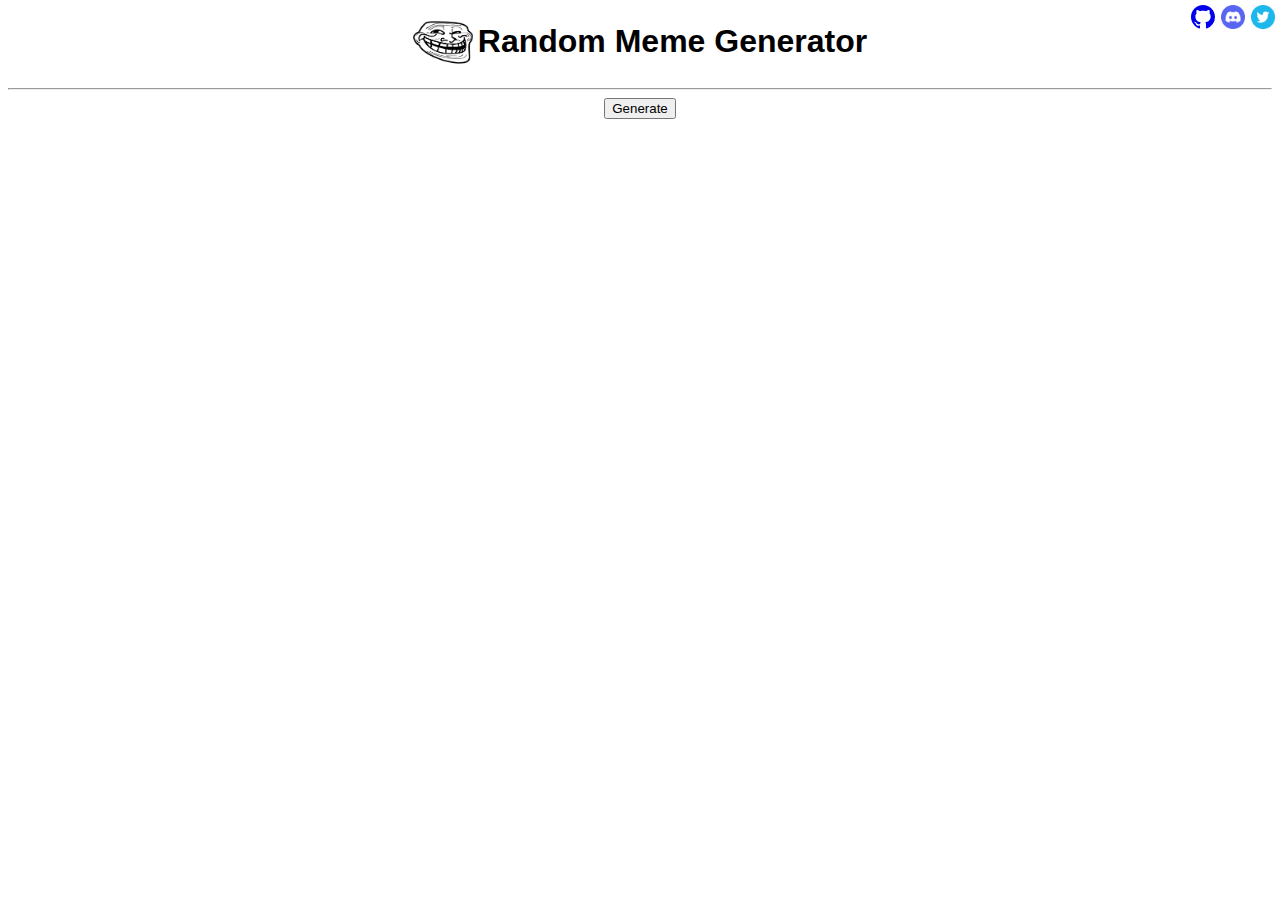
<file: index.html>
<!DOCTYPE html>
<html lang="en">
<head>
    <meta charset="UTF-8">
    <meta http-equiv="X-UA-Compatible" content="IE=edge">
    <meta name="viewport" content="width=device-width, initial-scale=1.0">
    <meta name="title" content="Random Meme Generator">
    <meta name="description" content="funny troll haha xd meme generator real">
    <meta name="theme-color" content="#ffffff">
    <meta property="og:type" content="website">
    <meta property="og:url" content="https://www.tomfoolery.cf/">
    <meta property="og:title" content="Random Meme Generator">
    <meta property="og:description" content="funny troll haha xd meme generator real">
    <meta property="og:image" content="https://www.tomfoolery.cf/thetroll.png">
    <meta property="twitter:card" content="summary_large_image">
    <meta property="twitter:url" content="https://www.tomfoolery.cf/">
    <meta property="twitter:title" content="Random Meme Generator">
    <meta property="twitter:description" content="funny troll haha xd meme generator real">
    <meta property="twitter:image" content="https://www.tomfoolery.cf/thetroll.png">
    <link rel="stylesheet" href="style.css">
    <link rel="shortcut icon" href="https://www.recon.best/asset/assets/img/favicon.ico" type="image/x-icon">
    <title>Meme Generator</title>
</head>
<body>
    <a href="https://github.com/OfficialB/tomfoolery.cf-src"><svg xmlns="http://www.w3.org/2000/svg" width="24" height="24" fill="currentColor" class="socialGitHub" viewBox="0 0 16 16"><path d="M8 0C3.58 0 0 3.58 0 8c0 3.54 2.29 6.53 5.47 7.59.4.07.55-.17.55-.38 0-.19-.01-.82-.01-1.49-2.01.37-2.53-.49-2.69-.94-.09-.23-.48-.94-.82-1.13-.28-.15-.68-.52-.01-.53.63-.01 1.08.58 1.23.82.72 1.21 1.87.87 2.33.66.07-.52.28-.87.51-1.07-1.78-.2-3.64-.89-3.64-3.95 0-.87.31-1.59.82-2.15-.08-.2-.36-1.02.08-2.12 0 0 .67-.21 2.2.82.64-.18 1.32-.27 2-.27.68 0 1.36.09 2 .27 1.53-1.04 2.2-.82 2.2-.82.44 1.1.16 1.92.08 2.12.51.56.82 1.27.82 2.15 0 3.07-1.87 3.75-3.65 3.95.29.25.54.73.54 1.48 0 1.07-.01 1.93-.01 2.2 0 .21.15.46.55.38A8.012 8.012 0 0 0 16 8c0-4.42-3.58-8-8-8z"/></svg></a>
    <a href="https://discord.gg/AP2hSQTDuVb"><img src="disc.png" width="24" height="24" alt="Discord Logo" class="socialDiscord"></a>
    <a href="https://twitter.com/church_of_b"><img src="twt.png" width="24" height="24" alt="Twitter Logo" class="social"></a>
	<h1 class="logo1"><img src="thetroll.png" width="65" height="45" alt="Trolface" class="logo1">Random Meme Generator</h1><hr />
    <button onclick="generateMeme()">Generate</button>
	<div id="meme-container"></div>
    <script src="api.js"></script>
</body>
</html>
</file>
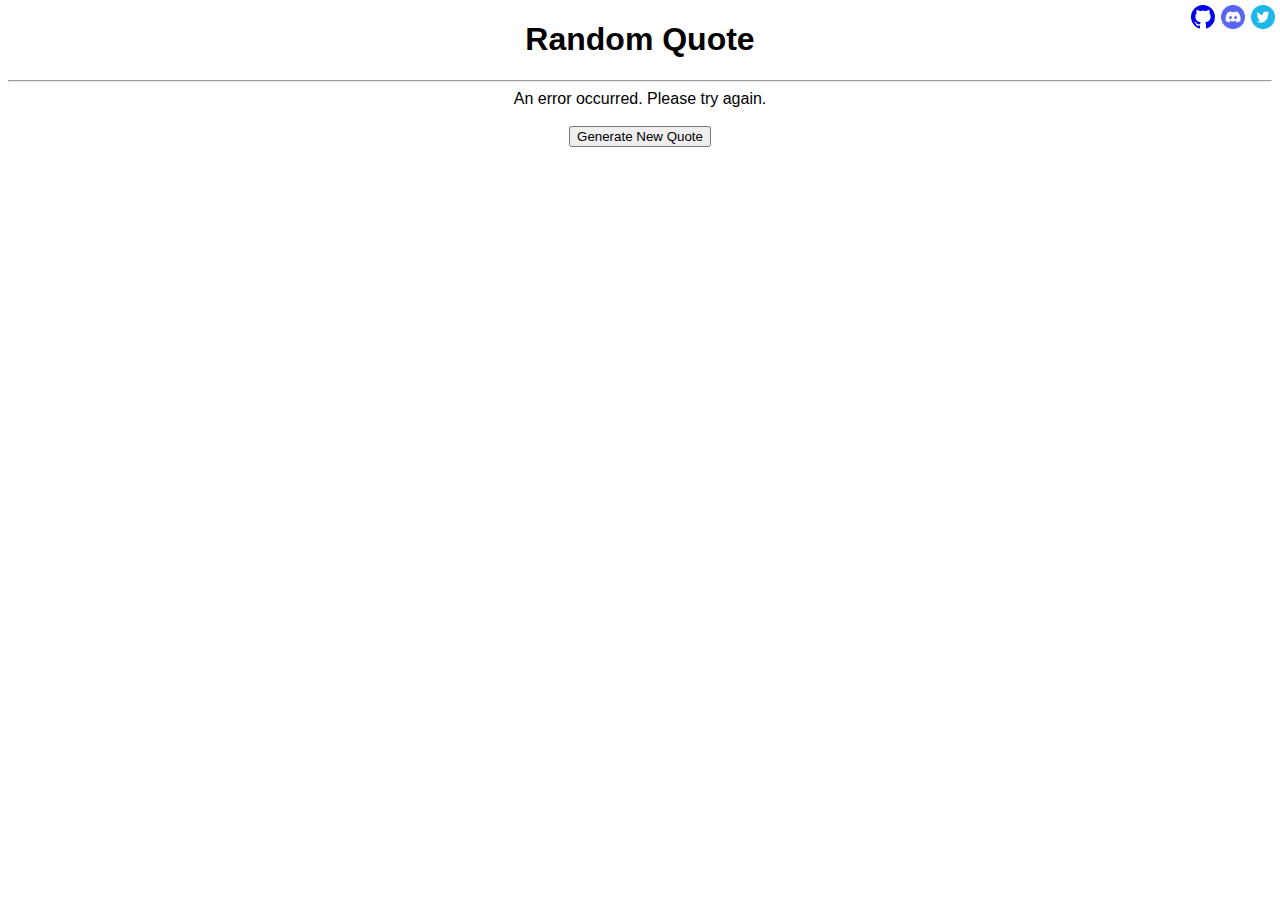
<file: quote.html>
<!DOCTYPE html>
<html lang="en">
<head>
    <meta charset="UTF-8">
    <meta http-equiv="X-UA-Compatible" content="IE=edge">
    <meta name="viewport" content="width=device-width, initial-scale=1.0">
    <meta name="theme-color" content="#ffffff">
    <meta property="og:type" content="website">
    <meta property="og:url" content="https://www.tomfoolery.cf/quote.html">
    <meta property="og:title" content="Random Quote Generator">
    <meta property="og:description" content="Quote Generator">
    <meta property="og:image" content="https://www.tomfoolery.cf/quote.png">
    <meta property="twitter:card" content="summary_large_image">
    <meta property="twitter:url" content="https://www.tomfoolery.cf/quote.html">
    <meta property="twitter:title" content="Random Quote Generator">
    <meta property="twitter:description" content="Quote Generator">
    <meta property="twitter:image" content="https://www.tomfoolery.cf/quote.png">
    <link rel="stylesheet" href="style.css">
    <title>Quote Generator</title>
</head>
<body>
    <a href="https://github.com/OfficialB/tomfoolery.cf-src"><svg xmlns="http://www.w3.org/2000/svg" width="24" height="24" fill="currentColor" class="socialGitHub" viewBox="0 0 16 16"><path d="M8 0C3.58 0 0 3.58 0 8c0 3.54 2.29 6.53 5.47 7.59.4.07.55-.17.55-.38 0-.19-.01-.82-.01-1.49-2.01.37-2.53-.49-2.69-.94-.09-.23-.48-.94-.82-1.13-.28-.15-.68-.52-.01-.53.63-.01 1.08.58 1.23.82.72 1.21 1.87.87 2.33.66.07-.52.28-.87.51-1.07-1.78-.2-3.64-.89-3.64-3.95 0-.87.31-1.59.82-2.15-.08-.2-.36-1.02.08-2.12 0 0 .67-.21 2.2.82.64-.18 1.32-.27 2-.27.68 0 1.36.09 2 .27 1.53-1.04 2.2-.82 2.2-.82.44 1.1.16 1.92.08 2.12.51.56.82 1.27.82 2.15 0 3.07-1.87 3.75-3.65 3.95.29.25.54.73.54 1.48 0 1.07-.01 1.93-.01 2.2 0 .21.15.46.55.38A8.012 8.012 0 0 0 16 8c0-4.42-3.58-8-8-8z"/></svg></a>
    <a href="https://discord.gg/AP2hSQTDuVb"><img src="disc.png" width="24" height="24" alt="Discord Logo" class="socialDiscord"></a>
    <a href="https://twitter.com/church_of_b"><img src="twt.png" width="24" height="24" alt="Twitter Logo" class="social"></a>
    <h1>Random Quote</h1><hr />
    <div id="quote"></div>
    <br>
    <button onclick="getQuote()">Generate New Quote</button>
    <script src="quote.js"></script>
</body>
</html>
</file>
<file: style.css>
* {
    font-family: sans-serif;
    text-align: center;
}
/* Social CSS */
.social {
    position: absolute; 
    right: 5px;
    top: 5px;
}
.socialDiscord {
    position: absolute;
    right: 35px;
    top: 5px;
}
.socialGitHub {
    position: absolute;
    right: 65px;
    top: 5px;
}
/* End Social CSS */

.logo1 {
    vertical-align: middle;
}

/* Begin Custom Scrollbar */

/* Firefox */
* {
    scrollbar-width: thin;
    scrollbar-color: #303030 #DFE9EB;
  }
  
  /* Chrome, Edge and Safari */
  *::-webkit-scrollbar {
    width: 4px;
    width: 4px;
  }
  *::-webkit-scrollbar-track {
    border-radius: 5px;
    background-color: #DFE9EB;
  }
  
  *::-webkit-scrollbar-track:hover {
    background-color: #B8C0C2;
  }
  
  *::-webkit-scrollbar-track:active {
    background-color: #B8C0C2;
  }
  
  *::-webkit-scrollbar-thumb {
    border-radius: 5px;
    background-color: #303030;
  }
  
  *::-webkit-scrollbar-thumb:hover {
    background-color: #404040;
  }
  
  *::-webkit-scrollbar-thumb:active {
    background-color: #202020;
  }
  
/* End Custom Scrollbar */
</file>
